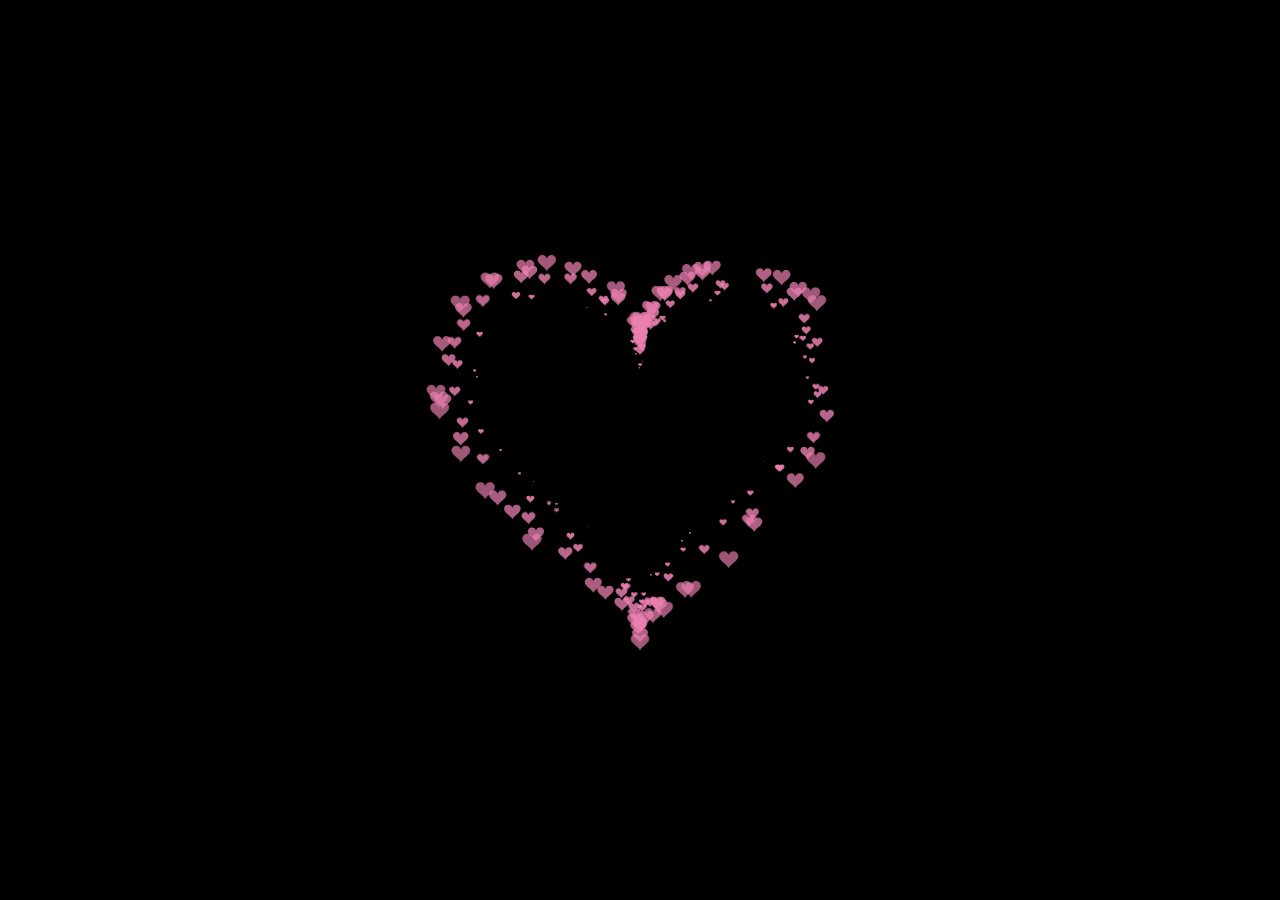
<file: index.html>
<!DOCTYPE HTML PUBLIC "-//W3C//DTD HTML 4.0 Transitional//EN">
<HTML>
 <HEAD>
  <TITLE> Hi Everyone </TITLE>
  <link rel="icon" href="https://png.pngtree.com/png-vector/20190718/ourlarge/pngtree-heart-icon--romance-icon-illustration-png-image_1549208.jpg" />
  <META NAME="Generator" CONTENT="EditPlus">
  <META NAME="Author" CONTENT="">
  <META NAME="Keywords" CONTENT="">
  <META NAME="Description" CONTENT="">
  <link rel="stylesheet" href="style.css" />
  <script src="script.js" defer></script>
 </HEAD>
 <BODY>
  <canvas id="pinkboard"></canvas>
 </BODY>
</HTML>
</file>
<file: style.css>
html, body {
  height: 100%;
  padding: 0;
  margin: 0;
  background: #000;
}
canvas {
  position: absolute;
  width: 100%;
  height: 100%;
}
</file>
